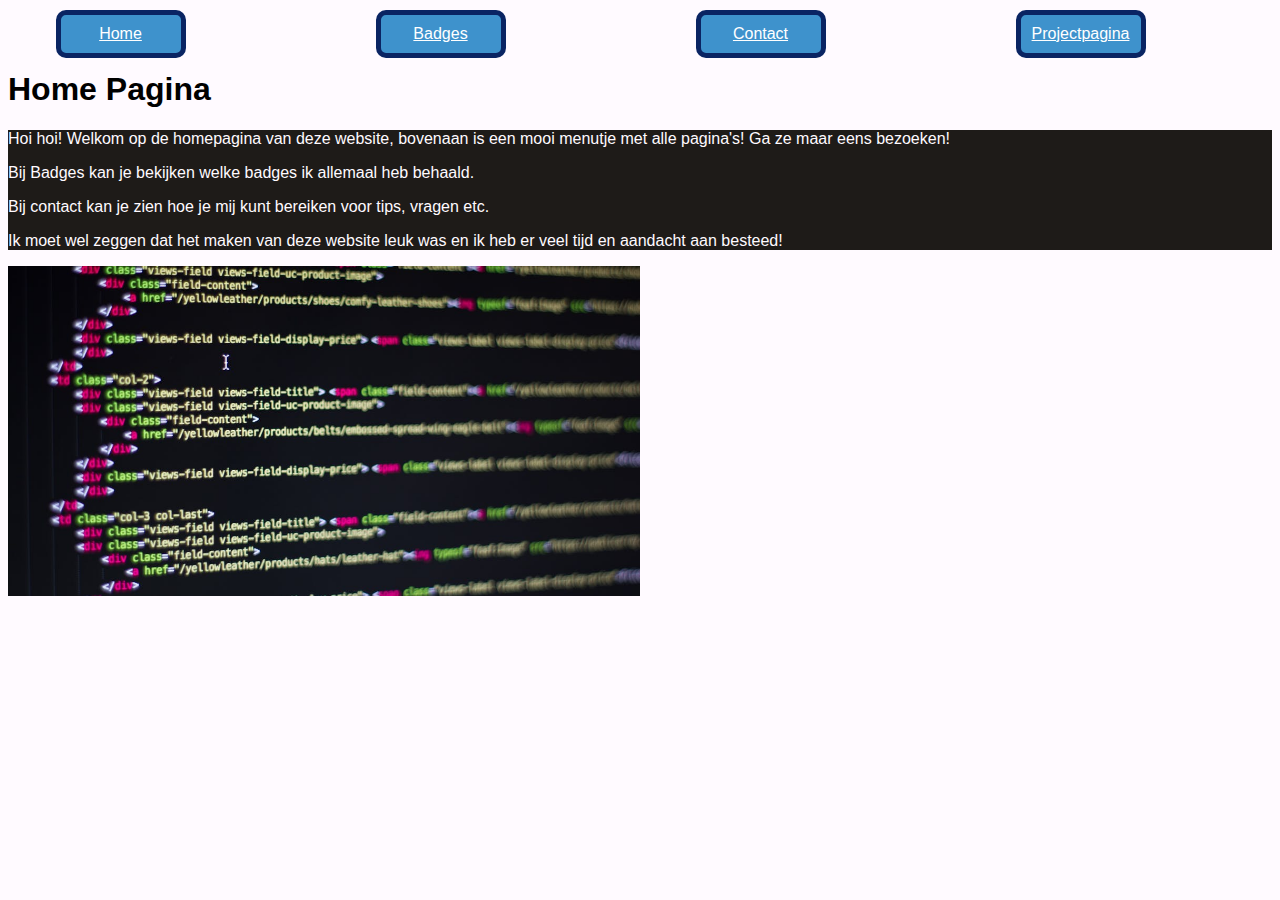
<file: index.html>
<!DOCTYPE html>
<html class="html">
<head>
<title>Thuispagina!</title>
 <link rel="stylesheet" href="style.css">
 <link rel="icon" href="favicon.png" type="image/png">
 <script src="script.js"></script>
</head>
<body>
  <div class="menu">
    <ul>
      <li><a href="index.html">Home<a></li>
      <li><a href="badges.html">Badges<a></li>
      <li><a href="contact.html">Contact<a></li>
      <li><a href="projectpagina.html">Projectpagina<a></li>
    </ul>
  </div>

<div id = "clock" onload="currentTime()"></div>
<h1 class="koptext">Home Pagina</h1>
<div class="index_paragraph">
  <p>Hoi hoi! Welkom op de homepagina van deze website, bovenaan is een mooi menutje met alle pagina's! Ga ze maar eens bezoeken!</p>
  <p>Bij Badges kan je bekijken welke badges ik allemaal heb behaald.</p>
  <p>Bij contact kan je zien hoe je mij kunt bereiken voor tips, vragen etc.</p>
  <p>Ik moet wel zeggen dat het maken van deze website leuk was en ik heb er veel tijd en aandacht aan besteed!</p>
</div>
<img src="coding_image.jpeg" alt="Foto van code" width="50%" height="50%">
</body>
</html>
</file>
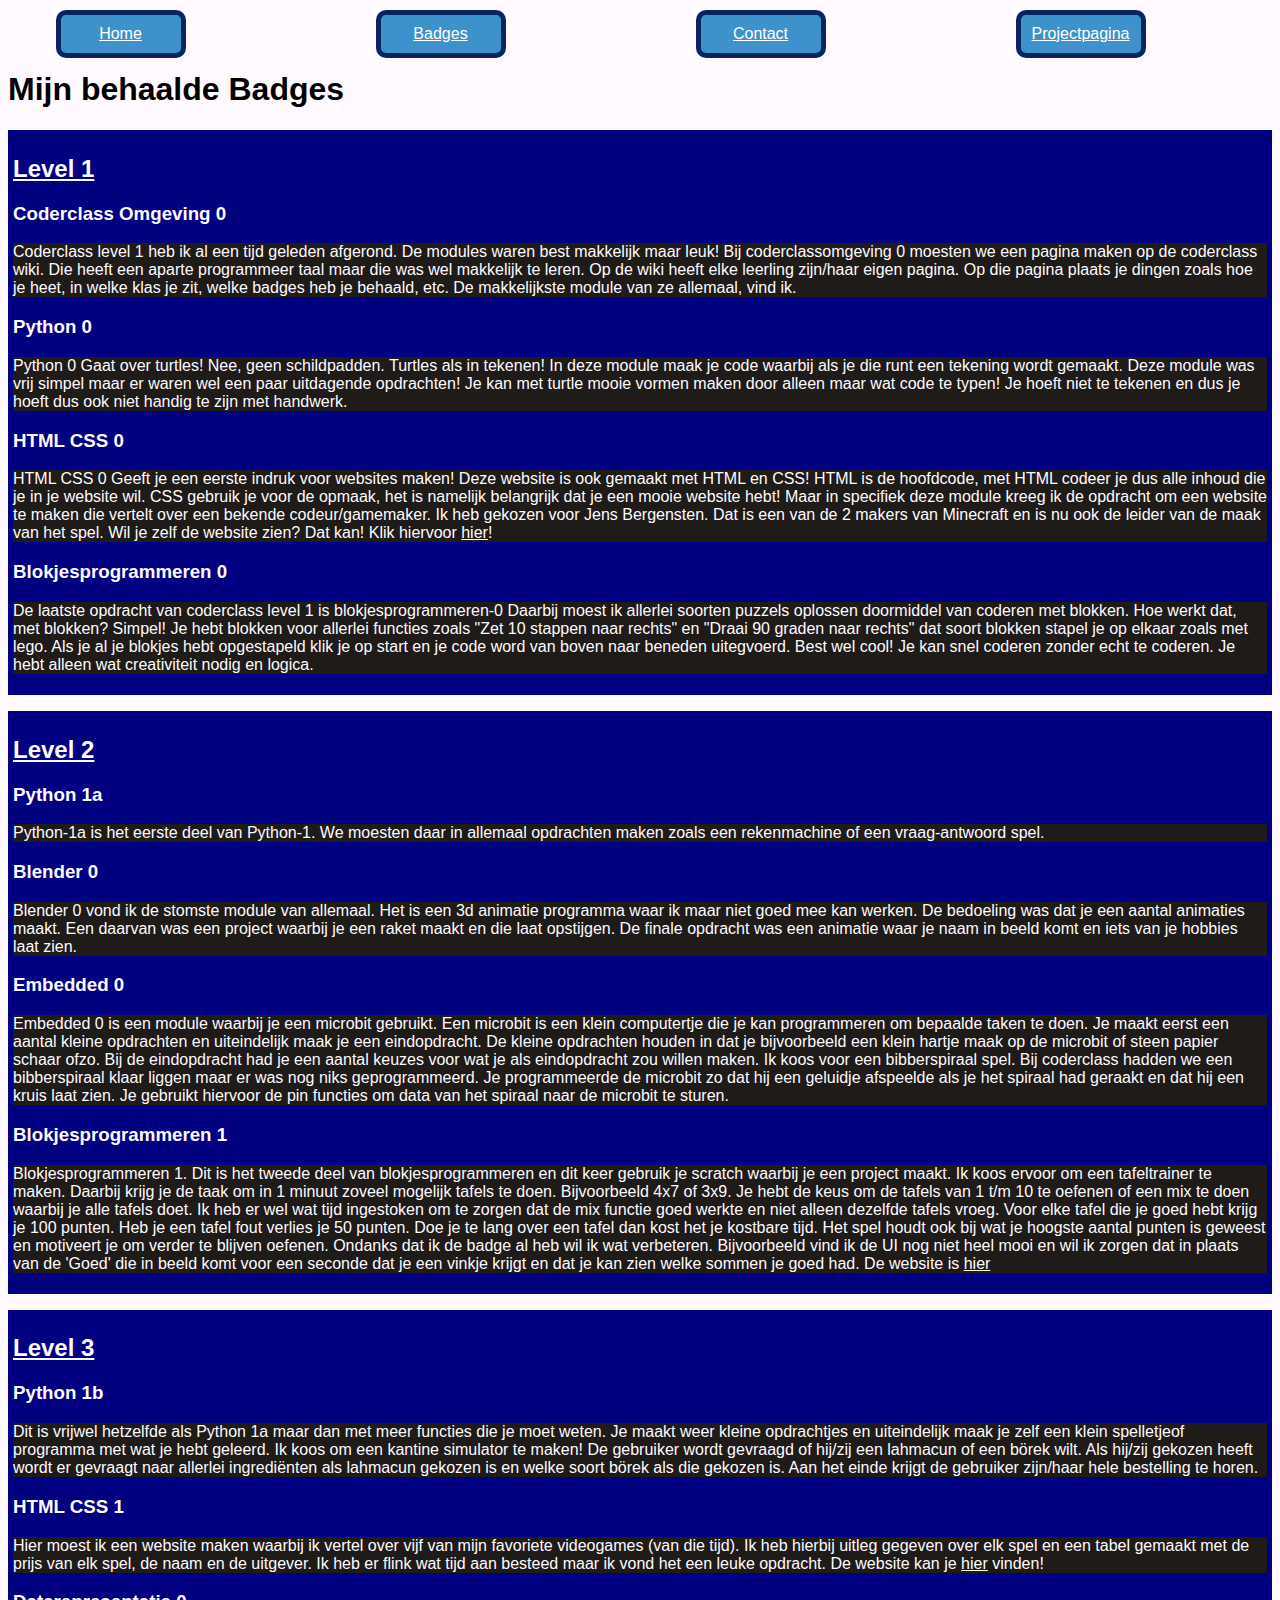
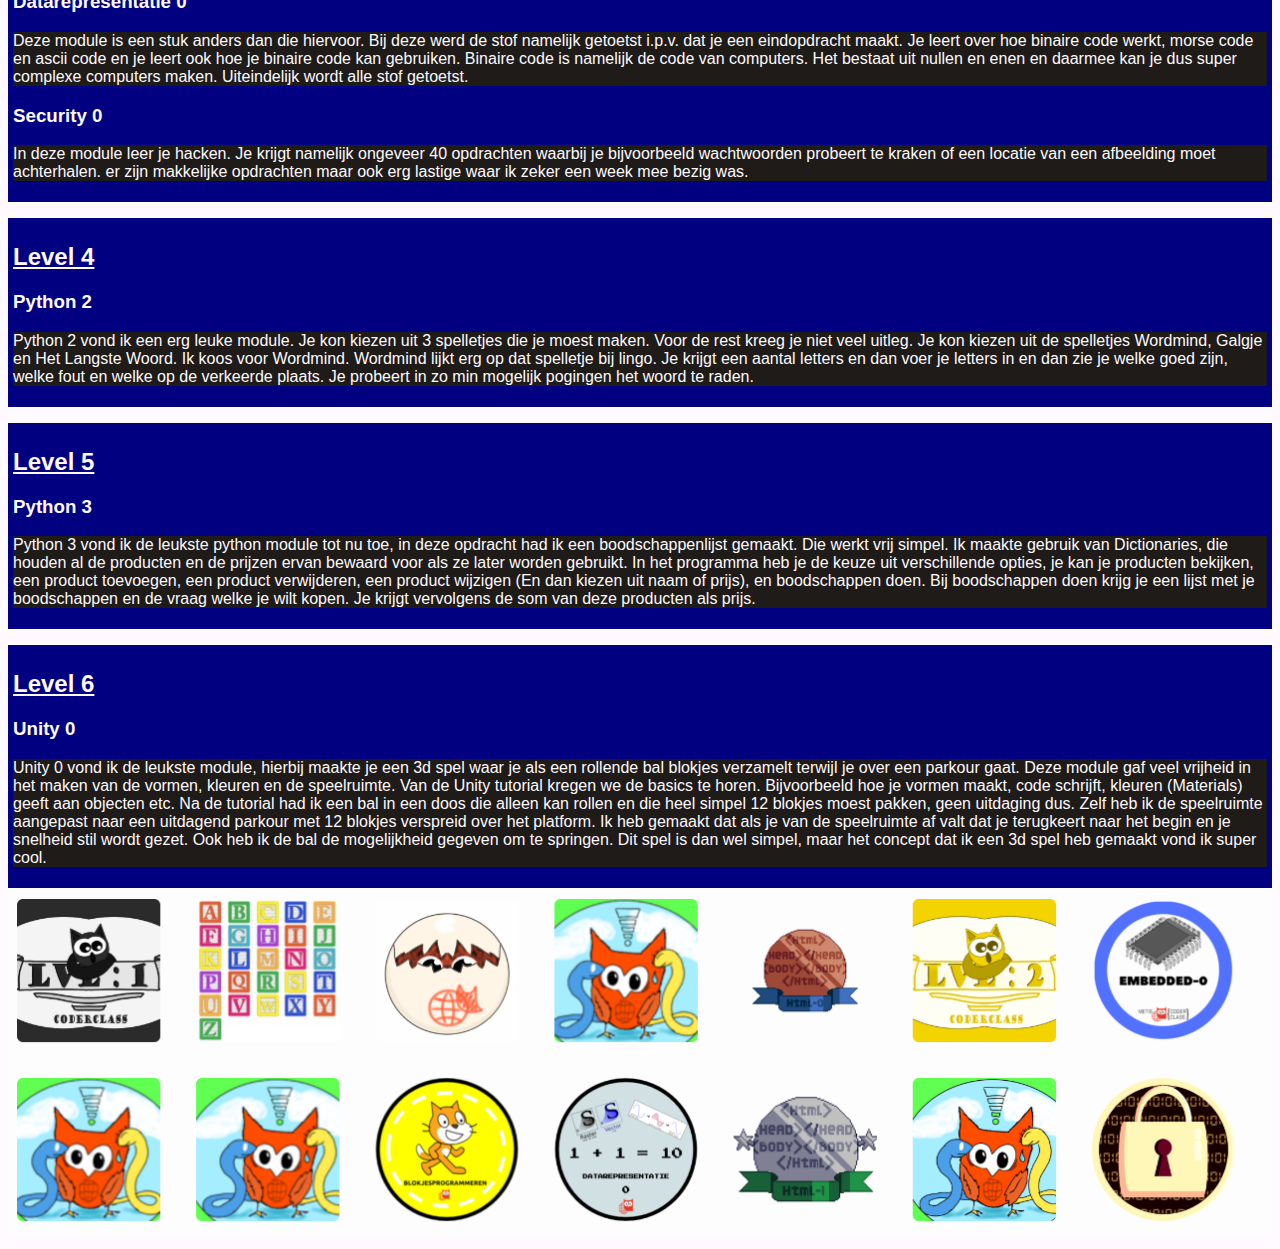
<file: badges.html>
<!DOCTYPE html>
<html class="html">
  <head>
    <title>Behaalde badges</title>
    <link rel="stylesheet" href="style.css">
    <link rel="icon" href="favicon.png" type="image/png">
  </head>
  <body>
    <header>
      <div class="menu">
        <ul>
          <li><a onclick="indexPagina()" href="index.html">Home<a></li>
          <li><a onclick="badgePagina()" href="badges.html">Badges<a></li>
          <li><a onclick="contactPagina()" href="contact.html">Contact<a></li>
          <li><a onclick="projectPagina()" href="projectpagina.html">Projectpagina<a></li>
        </ul>
      </div>
    </header>
    <h1 class="koptext">Mijn behaalde Badges</h1>
    <article class="allebadges">
      <h2><u>Level 1</u></h2>
      <h3>Coderclass Omgeving 0</h3>
      <p class="badge">Coderclass level 1 heb ik al een tijd geleden afgerond. De modules waren best makkelijk maar leuk!
      Bij coderclassomgeving 0 moesten we een pagina maken op de coderclass wiki. Die heeft een aparte programmeer taal maar die was wel makkelijk te leren.
      Op de wiki heeft elke leerling zijn/haar eigen pagina. Op die pagina plaats je dingen zoals hoe je heet, in welke klas je zit, welke badges heb je behaald, etc.
      De makkelijkste module van ze allemaal, vind ik.</p>
      <h3>Python 0</h3>
      <p class="badge">Python 0 Gaat over turtles! Nee, geen schildpadden. Turtles als in tekenen! In deze module maak je code waarbij als je die runt een tekening wordt gemaakt.
      Deze module was vrij simpel maar er waren wel een paar uitdagende opdrachten! Je kan met turtle mooie vormen maken door alleen maar wat code te typen!
      Je hoeft niet te tekenen en dus je hoeft dus ook niet handig te zijn met handwerk.</p>
      <h3>HTML CSS 0</h3>
      <p class="badge">HTML CSS 0 Geeft je een eerste indruk voor websites maken! Deze website is ook gemaakt met HTML en CSS! HTML is de hoofdcode, met HTML codeer je dus alle inhoud die je in je website wil.
      CSS gebruik je voor de opmaak, het is namelijk belangrijk dat je een mooie website hebt! Maar in specifiek deze module kreeg ik de opdracht om een website te maken die vertelt over een bekende codeur/gamemaker.
      Ik heb gekozen voor Jens Bergensten. Dat is een van de 2 makers van Minecraft en is nu ook de leider van de maak van het spel. Wil je zelf de website zien? Dat kan! Klik hiervoor <a class="link" href="https://kyanfrijhoff.github.io/">hier</a>!</p>
      <h3>Blokjesprogrammeren 0</h3>
      <p class="badge">De laatste opdracht van coderclass level 1 is blokjesprogrammeren-0 Daarbij moest ik allerlei soorten puzzels oplossen doormiddel van coderen met blokken. Hoe werkt dat, met blokken?
      Simpel! Je hebt blokken voor allerlei functies zoals "Zet 10 stappen naar rechts" en "Draai 90 graden naar rechts" dat soort blokken stapel je op elkaar zoals met lego.
      Als je al je blokjes hebt opgestapeld klik je op start en je code word van boven naar beneden uitegvoerd. Best wel cool! Je kan snel coderen zonder echt te coderen. Je hebt alleen wat creativiteit nodig en logica.</p>
    </article>
    <p></p>
    <article class="allebadges">
      <h2><u>Level 2</u></h2>
      <h3>Python 1a</h3>
      <p class="badge">Python-1a is het eerste deel van Python-1. We moesten daar in allemaal opdrachten maken zoals een rekenmachine of een vraag-antwoord spel.</p>
      <h3>Blender 0</h3>
      <p class="badge">Blender 0 vond ik de stomste module van allemaal. Het is een 3d animatie programma waar ik maar niet goed mee kan werken. De bedoeling was dat je een aantal animaties maakt.
      Een daarvan was een project waarbij je een raket maakt en die laat opstijgen. De finale opdracht was een animatie waar je naam in beeld komt en iets van je hobbies laat zien.</p>
      <h3>Embedded 0</h3>
      <p class="badge">Embedded 0 is een module waarbij je een microbit gebruikt. Een microbit is een klein computertje die je kan programmeren om bepaalde taken te doen. Je maakt eerst een aantal kleine opdrachten
      en uiteindelijk maak je een eindopdracht. De kleine opdrachten houden in dat je bijvoorbeeld een klein hartje maak op de microbit of steen papier schaar ofzo. Bij de eindopdracht had je een aantal keuzes
      voor wat je als eindopdracht zou willen maken. Ik koos voor een bibberspiraal spel. Bij coderclass hadden we een bibberspiraal klaar liggen maar er was nog niks geprogrammeerd. Je programmeerde de microbit zo
      dat hij een geluidje afspeelde als je het spiraal had geraakt en dat hij een kruis laat zien. Je gebruikt hiervoor de pin functies om data van het spiraal naar de microbit te sturen.</p>
      <h3>Blokjesprogrammeren 1</h3>
      <p class="badge">Blokjesprogrammeren 1. Dit is het tweede deel van blokjesprogrammeren en dit keer gebruik je scratch waarbij je een project maakt. Ik koos ervoor om een tafeltrainer te maken.
      Daarbij krijg je de taak om in 1 minuut zoveel mogelijk tafels te doen. Bijvoorbeeld 4x7 of 3x9. Je hebt de keus om de tafels van 1 t/m 10 te oefenen of een mix te doen waarbij je alle tafels doet.
      Ik heb er wel wat tijd ingestoken om te zorgen dat de mix functie goed werkte en niet alleen dezelfde tafels vroeg. Voor elke tafel die je goed hebt krijg je 100 punten. Heb je een tafel fout verlies je 50 punten.
      Doe je te lang over een tafel dan kost het je kostbare tijd. Het spel houdt ook bij wat je hoogste aantal punten is geweest en motiveert je om verder te blijven oefenen. Ondanks dat ik de badge al heb wil ik wat verbeteren.
      Bijvoorbeeld vind ik de UI nog niet heel mooi en wil ik zorgen dat in plaats van de 'Goed' die in beeld komt voor een seconde dat je een vinkje krijgt en dat je kan zien welke sommen je goed had.
      De website is <a href="https://scratch.mit.edu/projects/403331123/">hier</a></p>
    </article>
    <p></p>
    <article class="allebadges">
      <h2><u>Level 3</u></h2>
      <h3>Python 1b</h3>
      <p class="badge">Dit is vrijwel hetzelfde als Python 1a maar dan met meer functies die je moet weten. Je maakt weer kleine opdrachtjes en uiteindelijk maak je zelf een klein spelletjeof programma met wat je hebt geleerd.
      Ik koos om een kantine simulator te maken! De gebruiker wordt gevraagd of hij/zij een lahmacun of een börek wilt. Als hij/zij gekozen heeft wordt er gevraagt naar allerlei ingrediënten als lahmacun
      gekozen is en welke soort börek als die gekozen is. Aan het einde krijgt de gebruiker zijn/haar hele bestelling te horen.</p>
      <h3>HTML CSS 1</h3>
      <p class="badge">Hier moest ik een website maken waarbij ik vertel over vijf van mijn favoriete videogames (van die tijd). Ik heb hierbij uitleg gegeven over elk spel en een tabel gemaakt met de prijs van elk spel, de naam en de uitgever.
      Ik heb er flink wat tijd aan besteed maar ik vond het een leuke opdracht. De website kan je <a href="https://kyanfrijhoff.github.io/htmlcss1">hier</a> vinden!</p>
      <h3>Datarepresentatie 0</h3>
      <p class="badge">Deze module is een stuk anders dan die hiervoor. Bij deze werd de stof namelijk getoetst i.p.v. dat je een eindopdracht maakt. Je leert over hoe binaire code werkt, morse code en ascii code en je leert ook hoe je binaire code kan
      gebruiken. Binaire code is namelijk de code van computers. Het bestaat uit nullen en enen en daarmee kan je dus super complexe computers maken. Uiteindelijk wordt alle stof getoetst.</p>
      <h3>Security 0</h3>
      <p class="badge">In deze module leer je hacken. Je krijgt namelijk ongeveer 40 opdrachten waarbij je bijvoorbeeld wachtwoorden probeert te kraken of een locatie van een afbeelding moet achterhalen.
      er zijn makkelijke opdrachten maar ook erg lastige waar ik zeker een week mee bezig was.</p>
    </article>
    <p></p>
    <article class="allebadges">
      <h2><u>Level 4</u></h2>
      <h3>Python 2</h3>
      <p class="badge">Python 2 vond ik een erg leuke module. Je kon kiezen uit 3 spelletjes die je moest maken. Voor de rest kreeg je niet veel uitleg. Je kon kiezen uit de spelletjes Wordmind, Galgje en Het Langste Woord. Ik koos voor Wordmind.
      Wordmind lijkt erg op dat spelletje bij lingo. Je krijgt een aantal letters en dan voer je letters in en dan zie je welke goed zijn, welke fout en welke op de verkeerde plaats. Je probeert in zo min mogelijk pogingen het woord te raden.</p>
    </article>
    <p></p>
    <article class="allebadges">
      <h2><u>Level 5</u></h2>
      <h3>Python 3</h3>
      <p class="badge">Python 3 vond ik de leukste python module tot nu toe, in deze opdracht had ik een boodschappenlijst gemaakt. Die werkt vrij simpel. Ik maakte gebruik van Dictionaries, die houden al de producten en de prijzen ervan bewaard voor als ze later worden gebruikt.
      In het programma heb je de keuze uit verschillende opties, je kan je producten bekijken, een product toevoegen, een product verwijderen, een product wijzigen (En dan kiezen uit naam of prijs), en boodschappen doen. Bij boodschappen doen krijg je een lijst met je boodschappen en de vraag welke
      je wilt kopen. Je krijgt vervolgens de som van deze producten als prijs.</p>
    </article>
    <p></p>
    <article class="allebadges">
      <h2><u>Level 6</u></h2>
      <h3>Unity 0</h3>
      <p class="badge">Unity 0 vond ik de leukste module, hierbij maakte je een 3d spel waar je als een rollende bal blokjes verzamelt terwijl je over een parkour gaat. Deze module gaf veel vrijheid in het maken van de vormen, kleuren en de speelruimte.
      Van de Unity tutorial kregen we de basics te horen. Bijvoorbeeld hoe je vormen maakt, code schrijft, kleuren (Materials) geeft aan objecten etc. Na de tutorial had ik een bal in een doos die alleen kan rollen en die heel simpel 12 blokjes moest pakken, geen uitdaging dus.
      Zelf heb ik de speelruimte aangepast naar een uitdagend parkour met 12 blokjes verspreid over het platform. Ik heb gemaakt dat als je van de speelruimte af valt dat je terugkeert naar het begin en je snelheid stil wordt gezet. Ook heb ik de bal de mogelijkheid gegeven om te springen.
      Dit spel is dan wel simpel, maar het concept dat ik een 3d spel heb gemaakt vond ik super cool.</p>
    </article>
    <img src="badges_less_go.png" alt="Foto van mijn epische badges" width="100%" height="100%">
  </body>
</html>
</file>
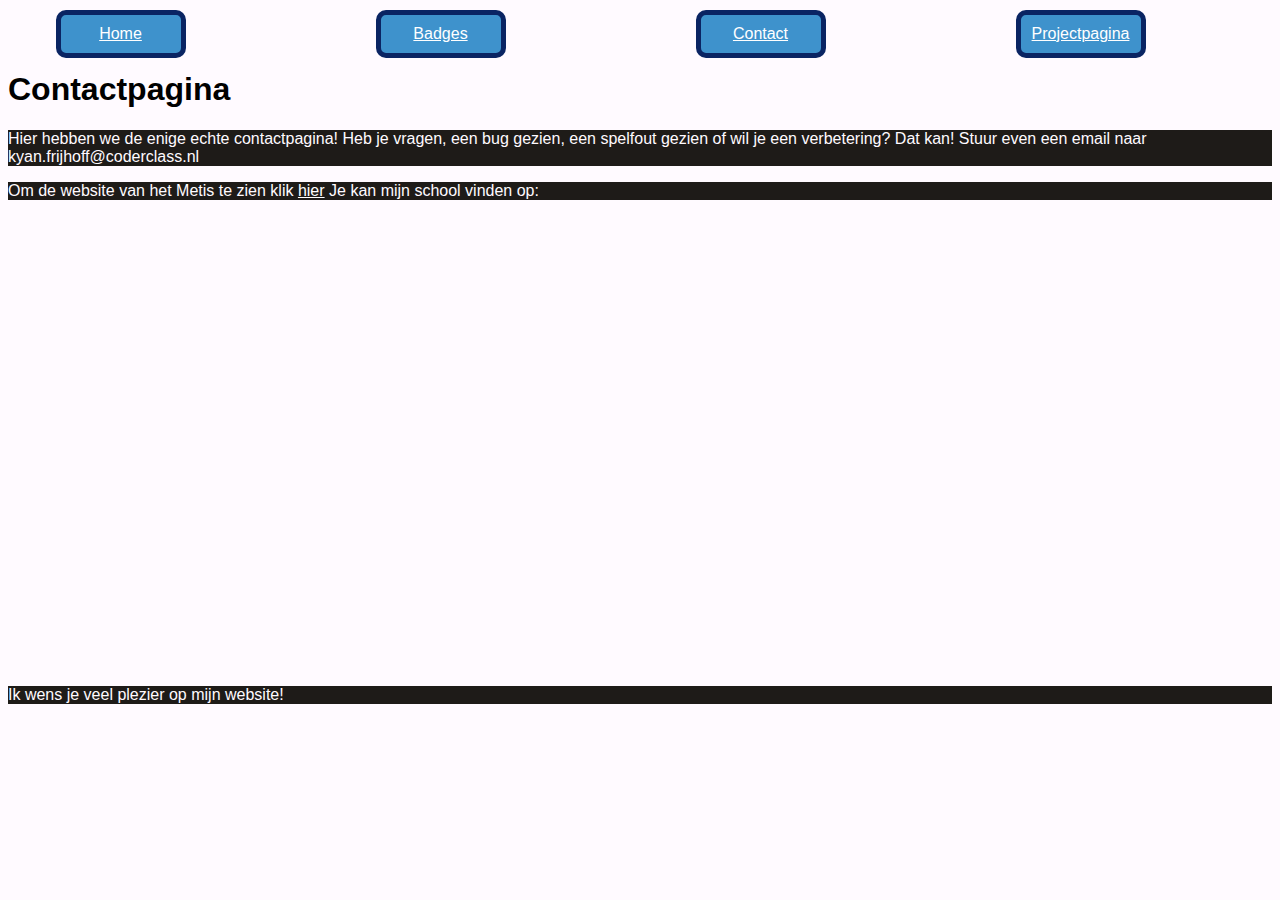
<file: contact.html>
<!DOCTYPE html>
<html class="html">
  <head>
    <title>Contact</title>
    <link rel="stylesheet" href="style.css">
    <link rel="icon" href="favicon.png" type="image/png">
    <script src="script.js"></script>
  </head>
  <body>
    <div class="menu">
      <ul>
        <li><a onclick="indexPagina()" href="index.html">Home<a></li>
        <li><a onclick="badgePagina()" href="badges.html">Badges<a></li>
        <li><a onclick="contactPagina()" href="contact.html">Contact<a></li>
        <li><a onclick="projectPagina()" href="projectpagina.html">Projectpagina<a></li>
      </ul>
    </div>

    <h1 class="koptext">Contactpagina</h1>
    <p class="badge">Hier hebben we de enige echte contactpagina! Heb je vragen, een bug gezien, een spelfout gezien of wil je een verbetering? Dat kan! Stuur even een email naar kyan.frijhoff@coderclass.nl</p>
    <p class="badge">Om de website van het Metis te zien klik <a href="https://www.hetmml.nl/">hier</a> Je kan mijn school vinden op:</p>
    <iframe src="https://www.google.com/maps/embed?pb=!1m18!1m12!1m3!1d2436.4767866537472!2d4.915997815180259!3d52.36177415569649!2m3!1f0!2f0!3f0!3m2!1i1024!2i768!4f13.1!3m3!1m2!1s0x47c6099e41f13593%3A0x2c0847a9265f9355!2sMauritskade%2058%2C%201092%20AD%20Amsterdam!5e0!3m2!1snl!2snl!4v1632218983681!5m2!1snl!2snl" width="600" height="450" style="border:0;" allowfullscreen="" loading="lazy"></iframe>
    <p class="badge">Ik wens je veel plezier op mijn website!</p>
  </body>
</html>
</file>
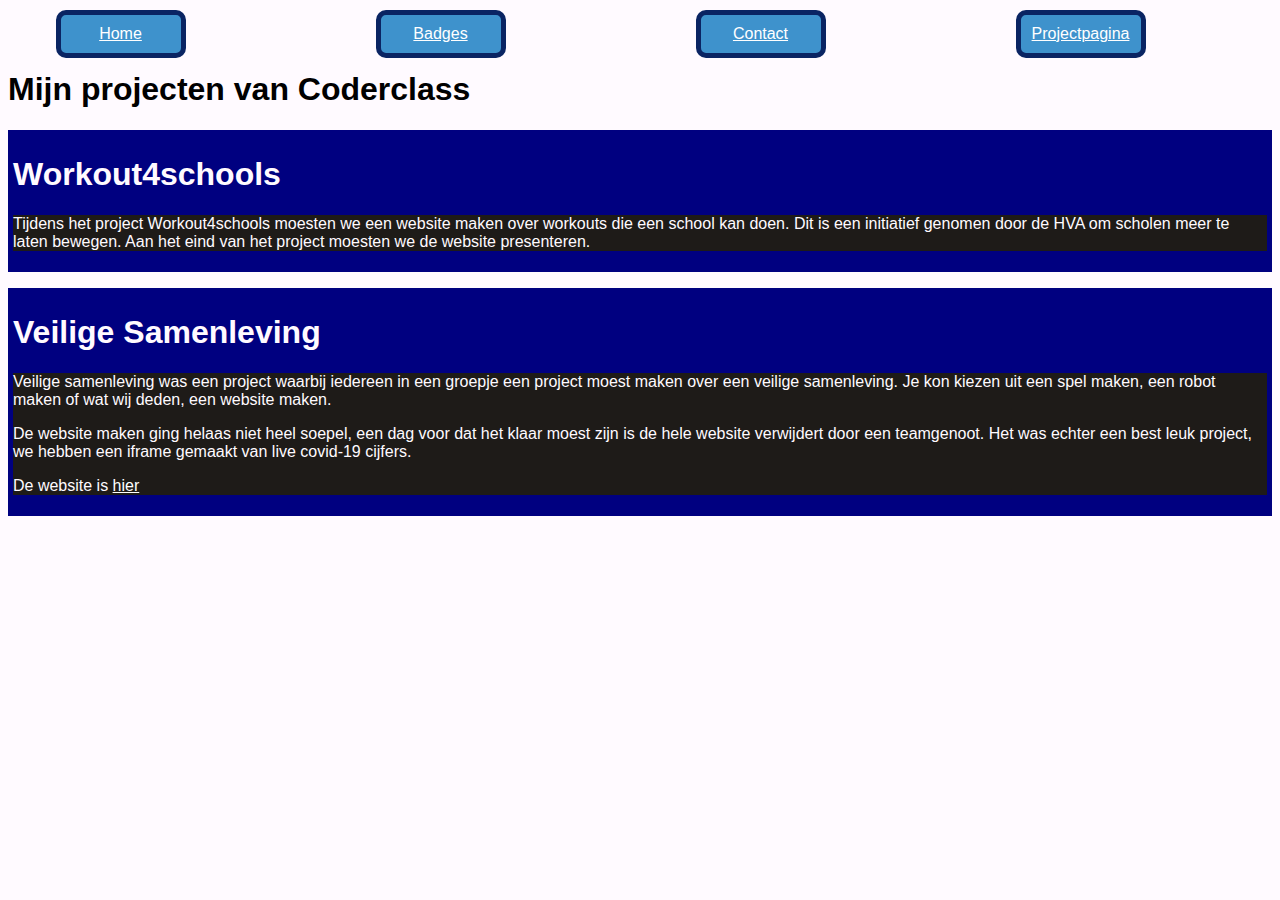
<file: projectpagina.html>
<!DOCTYPE html>
<html class="html">
<head>
<title>Projectpagina</title>
<link rel="stylesheet" href="style.css">
<link rel="icon" href="favicon.png" type="image/png">
<script src="script.js"></script>
</head>
<body>
  <div class="menu">
    <ul>
      <li><a onclick="indexPagina()" href="index.html">Home<a></li>
      <li><a onclick="badgePagina()" href="badges.html">Badges<a></li>
      <li><a onclick="contactPagina()" href="contact.html">Contact<a></li>
      <li><a onclick="projectPagina()" href="projectpagina.html">Projectpagina<a></li>
    </ul>
  </div>

<h1 class="koptext">Mijn projecten van Coderclass</h1>
<article class="allebadges">
  <h1>Workout4schools</h1>
  <div class="badge">
    <p>Tijdens het project Workout4schools moesten we een website maken over workouts die een school kan doen. Dit is een initiatief genomen door de HVA om scholen meer te laten bewegen. Aan het eind van het project moesten we de website presenteren.</p>
  </div>
</article>
<p></p>
<article class="allebadges">
  <h1>Veilige Samenleving</h1>
  <div class="badge">
    <p>Veilige samenleving was een project waarbij iedereen in een groepje een project moest maken over een veilige samenleving. Je kon kiezen uit een spel maken, een robot maken of wat wij deden, een website maken.</p>
    <p>De website maken ging helaas niet heel soepel, een dag voor dat het klaar moest zijn is de hele website verwijdert door een teamgenoot. Het was echter een best leuk project, we hebben een iframe gemaakt van live covid-19 cijfers.</p>
    <p>De website is <a href="https://veiligesamenleving.github.io/">hier</a></p>
  </div>
</article>
</body>
</html>
</file>
<file: style.css>
html {
  font-family: Arial;
  background-color: #FFFAFF;
  -ms-overflow-style: none;
  scrollbar-width: none;
}
.allebadges {
  margin: 0;
  padding: 5px;
  background-color: #000080;
  color: #FFFAFF;
}
.badge {
  background: #1E1B18;
  color: #FFFAFF;
}
ul {
  margin: 0px;
  padding: 0px;
  display: flex;
  justify-content: space-around;
  list-style-type: none;
}
li {
  background-color: #3E92CC;
  padding: 10px;
  border: 5px solid #0A2463;
  border-radius: 10px 10px 10px 10px;
  width: 100px;
  text-align: center;
}
.menu {
  position: fixed;
  background-color: #FFFAFF;
  top:0;
  width:100%;
  z-index:100;
  padding-top: 10px;
  padding-bottom: 10px;
}
.koptext {
  padding-top: 50px
}
.index_paragraph {
  background-color: #1E1B18;
  color: #FFFAFF;
}
a:visited, a:link {
  color: #FFFFFF;
}
.html::-webkit-scrollbar {
  display: none;
}
.klok {
  font-family: system-ui;
  background: #f06d06;
  color: black;
  text-align: center;
}
</file>
